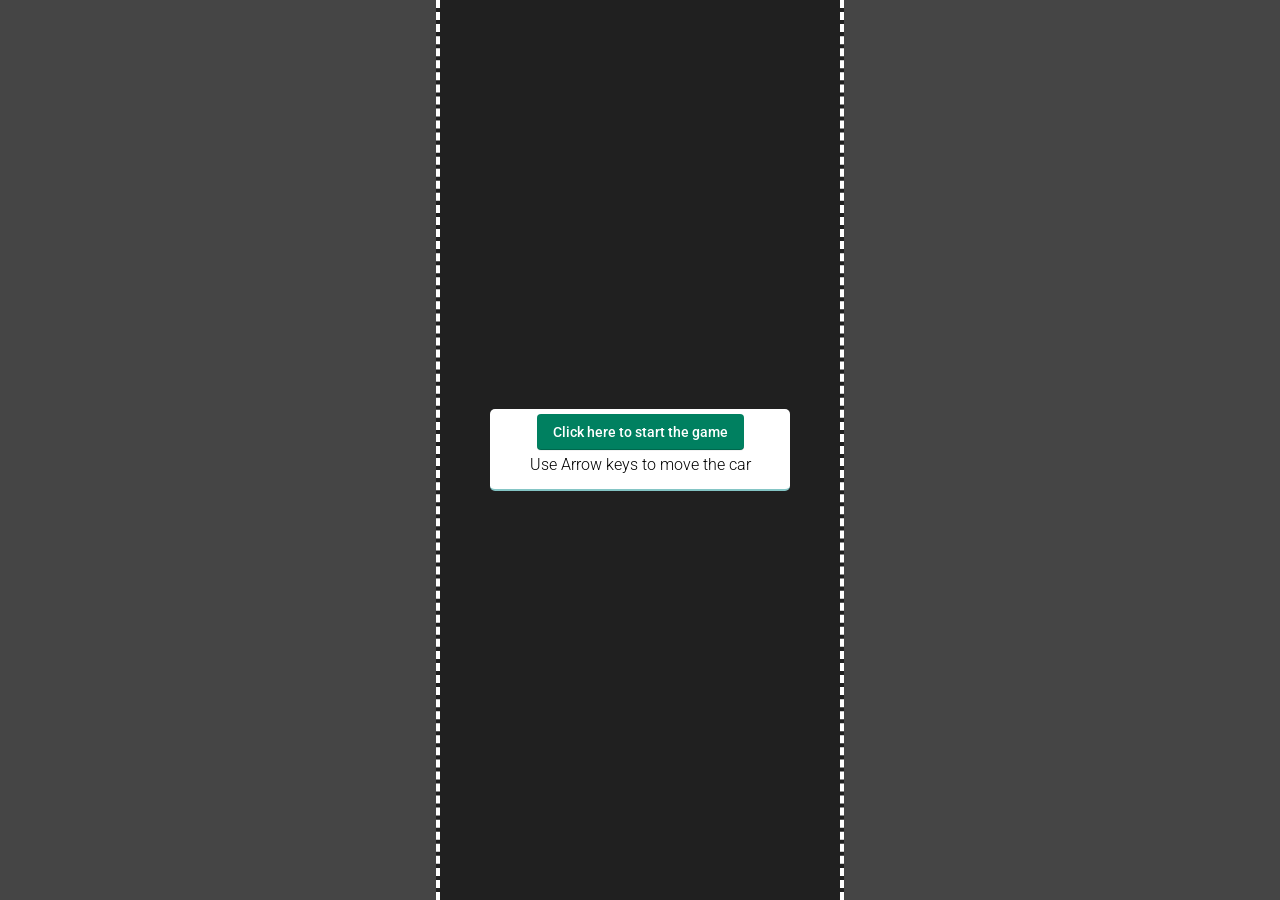
<file: index.html>
<!DOCTYPE html>
<html lang="en">

<head>
    <meta charset="UTF-8">
    <meta name="viewport" content="width=device-width, initial-scale=1.0">
    <title>Game</title>
    <link rel="preconnect" href="https://fonts.googleapis.com">
    <link rel="preconnect" href="https://fonts.gstatic.com" crossorigin>
    <link href="https://fonts.googleapis.com/css2?family=Roboto:wght@300&display=swap" rel="stylesheet">
    <link rel="stylesheet" href="style.css">
</head>

<body>
    <div class="game">
        <div class="score_div div-none">
            <div class="score"></div>
            <div class="highScore"></div>
            <button class="startPause div-none">Pause</button>
        </div>
        <div class="startScreen">
            <button class="ClickToStart">Click here to start the game</button>
            <p class="tutorial">Use Arrow keys to move the car</p>
        </div>
        <div class="gameArea"></div>
    </div>
    <script src="script.js"></script>
</body>

</html>
</file>
<file: style.css>
* {
    margin: 0;
    padding: 0;
    font-family: 'Roboto', cursive;
}

.score_div {
    position: absolute;
    margin-top: 2%;
    margin-left: 2%;
    margin-right: 5%;
    font-size: 35px;
    background-color: white;
    color: #454545;
    padding: 10px;
    border-radius: 10px;
}

.game {
    background-color: #454545;
    background-repeat: no-repeat;
    background-size: 100% 100%;
}

.startScreen {
    width: 300px;
    height: 80px;
    line-height: 20px;
    font-weight: 300;
    position: absolute;
    border-radius: 5px;
    top: 50%;
    left: 50%;
    transform: translate(-50%, -50%);
    z-index: 2;
    margin: auto;
    background-color: rgb(255, 255, 255);
    text-align: center;
    border-bottom: 2px solid rgb(132, 197, 197);
}

.gameArea {
    height: 100vh;
    width: 400px;
    margin: auto;
    position: relative;
    background-color: rgb(32, 32, 32);
    overflow: hidden;
    border-left: 4px dashed white;
    border-right: 4px dashed white;
}

.car {
    background: url(car.png);
    background-color: transparent;
    background-repeat: no-repeat;
    background-size: 100% 100%;
    height: 100px;
    width: 75px;
    position: absolute;
    top: 520px;
}

.car#no-background {
    background-image: none;
}

.Opponents {
    background: url('obstacle.png');
    background-repeat: no-repeat;
    background-size: 100% 100%;
    height: 75px;
    width: 50px;
    position: absolute;
    top: 520px;
    background-repeat: no-repeat;
}

.roadLines {
    height: 100px;
    width: 10px;
    background-color: white;
    position: absolute;
    margin-left: 195px;
}

.ClickToStart {
    margin: 5px;
    display: inline-block;
    outline: 0;
    cursor: pointer;
    text-align: center;
    border: 0;
    padding: 7px 16px;
    min-height: 36px;
    min-width: 36px;
    color: #ffffff;
    background: #008060;
    border-radius: 4px;
    font-weight: 500;
    font-size: 14px;
    box-shadow: rgba(0, 0, 0, 0.05) 0px 1px 0px 0px, rgba(0, 0, 0, 0.2) 0px -1px 0px 0px inset;
}

.ClickToStart:hover {
    background: #006e52;
}

.startPause {
    margin: 5px;
    display: inline-block;
    outline: 0;
    cursor: pointer;
    text-align: center;
    border: 0;
    padding: 7px 16px;
    min-height: 36px;
    min-width: 36px;
    color: #ffffff;
    background: #c82500;
    border-radius: 4px;
    font-weight: 500;
    font-size: 14px;
    box-shadow: rgba(0, 0, 0, 0.05) 0px 1px 0px 0px, rgba(0, 0, 0, 0.2) 0px -1px 0px 0px inset;
}

.div-none {
    display: none;
}
</file>
